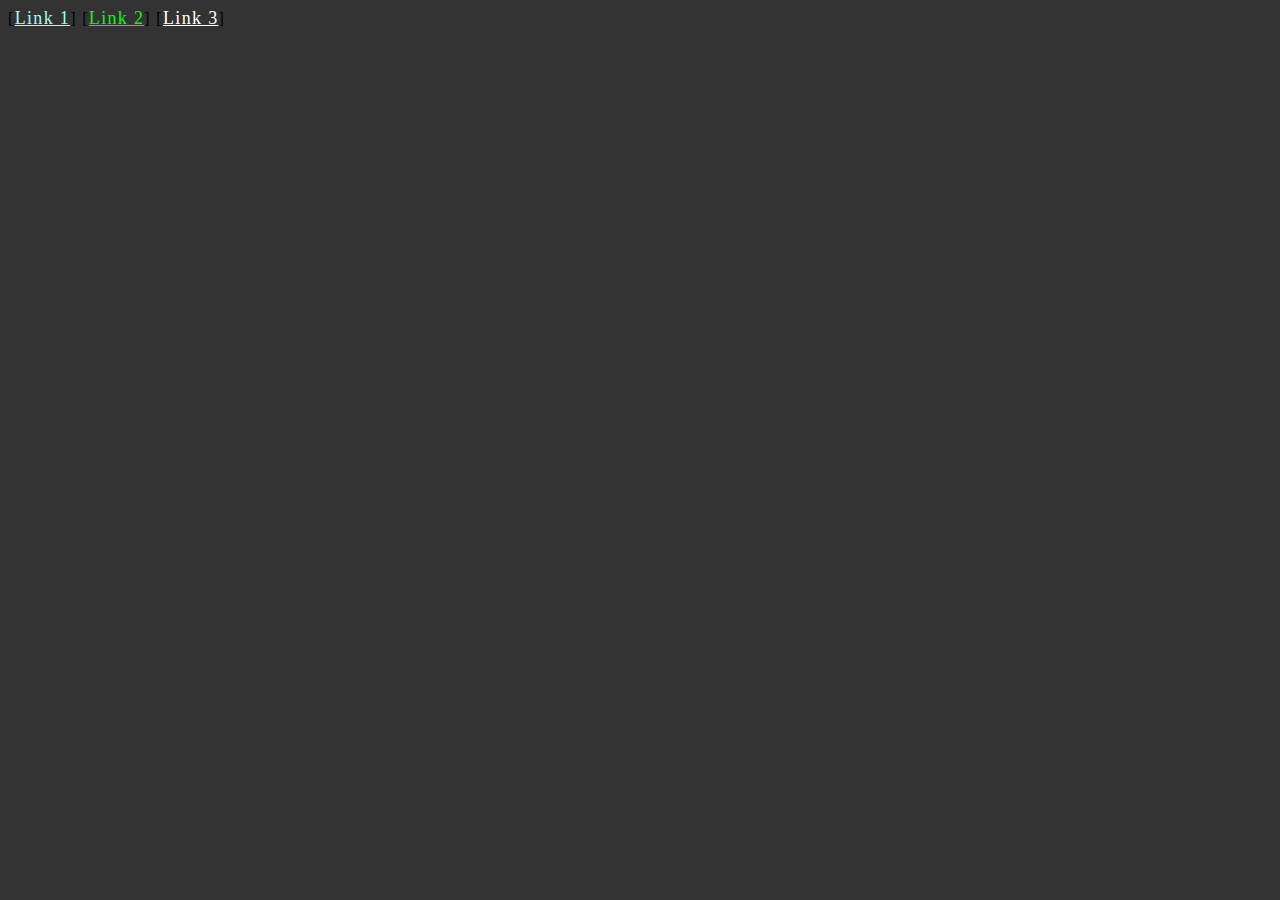
<file: basic/mod/01/aula03.html>
<!DOCTYPE html>
<html lang="pt-br">
	<head>
		<meta charset="UTF-8">
		<meta name="viewport" content="width=device-width, initial-scale=1.0">
		<title>Learn JQuery - Lógica de Desenvolvimento em JQuery</title>
		<style type="text/css">
			body { letter-spacing: 1pt; color: black }
			h1 {
				font-size: 36px;
				text-align: center;
			}
			a {
				font-size: 18px;
			}
		</style>

		<script src="./js/jquery.js"></script>
		<script>
			$( document ).ready(function () {
				
				/*
				*>> Individualmente				

				$( 'h1' ).css("color", "#f66");
				$( 'h1' ).hide();
				$( 'h1' ).delay('1000');
				$( 'h1' ).fadeIn('slow');
				$( 'h1' ).text('Learn JQuery in DevPunk');
				*/

				/*
				*>> Inline

				$( 'h1' ).css("color", "#f66").hide().delay('1000').fadeIn('slow').text('Learn JQuery in DevPunk');
				*/

				/*
				*>> Bloco
				*/	
				$( '*' ).css({ fontFamily: 'Roboto, cursive' });
				$( 'body' ).css("background", "#333");

				$( 'h1' )
					.css("color", "#97f")
					.hide()
					.delay('1000')
					.fadeIn('slow')
					.text('Learn JQuery in DevPunk')
					.click(function () {
						alert("HEELO DARK HELL!!!");
						$( 'body' ).css("background", "#262626");
						$( 'h1' ).css("color", "#fff");
					});

				$( 'a' ).css({ color: "#9ff", textDecoration: 'underline' });
				$('.link2').css({ color: "lime" });
				$('#link3').css({ color: "#fff" });
			});
		</script>
	</head>

	<body>
		<h1>DevPunk Inscreva-se</h1>	

		[<a href="#">Link 1</a>]
		[<a href="#" class="link2">Link 2</a>]
		[<a href="#" id="link3">Link 3</a>]
	</body>
</html>
</file>
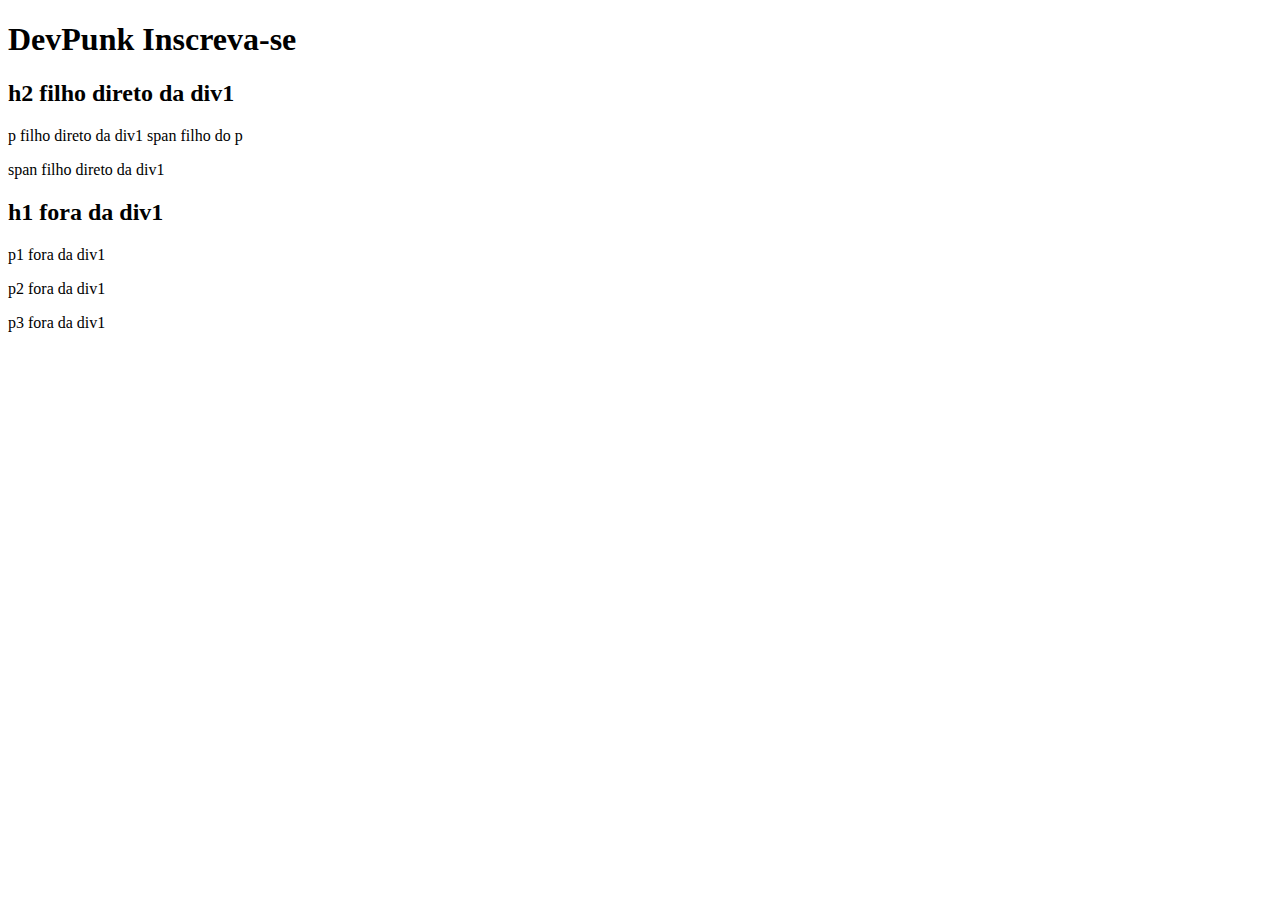
<file: basic/mod/01/aula04.html>
<!DOCTYPE html>
<html lang="pt-br">
	<head>
		<meta charset="UTF-8">
		<meta name="viewport" content="width=device-width, initial-scale=1.0">
		<title>Learn JQuery - Seletores Hierárquicos</title>

		<script src="./js/jquery.js"></script>
		<script>
			$( document ).ready(function () {
				$('h2').css('margin', '0');
				$('p').css({ 'margin-bottom': 20px, color: 'lime' });
				$('.div1').css({ 'margin-botom': '20px', bakground: '#ccc' });

				// -> Selecionando elememtos filhos
				$('.div1 span').hide().css('color', '#262727').fadeIn(800);
				$('.div1 p').hide().css('color', 'black').fadeIn(1000);

				// -> Selecionando filhos diretos do elemento
				$('.div1 > span').css({ color: 'red' });

				// -> Selecionando o primeiro elemento após o selecionado
				$('.p1 + p').css({ fontSize: '25px' });

				// -> Selecionando todos os elemento após o selecionado
				$('.p1 ~ p').css({ fontWeight: '400' });
			});
		</script>
	</head>

	<body>
		<h1>DevPunk Inscreva-se</h1>	
		<div class="div1">
			<h2>h2 filho direto da div1</h2>
			<p>p filho direto da div1 <span>span filho do p</span></p>
			<span>span filho direto da div1</span>
		</div>

		<h2>h1 fora da div1</h2>
		<p class="p1">p1 fora da div1</p>
		<p>p2 fora da div1</p>
		<p>p3 fora da div1</p>
	</body>
</html>
</file>
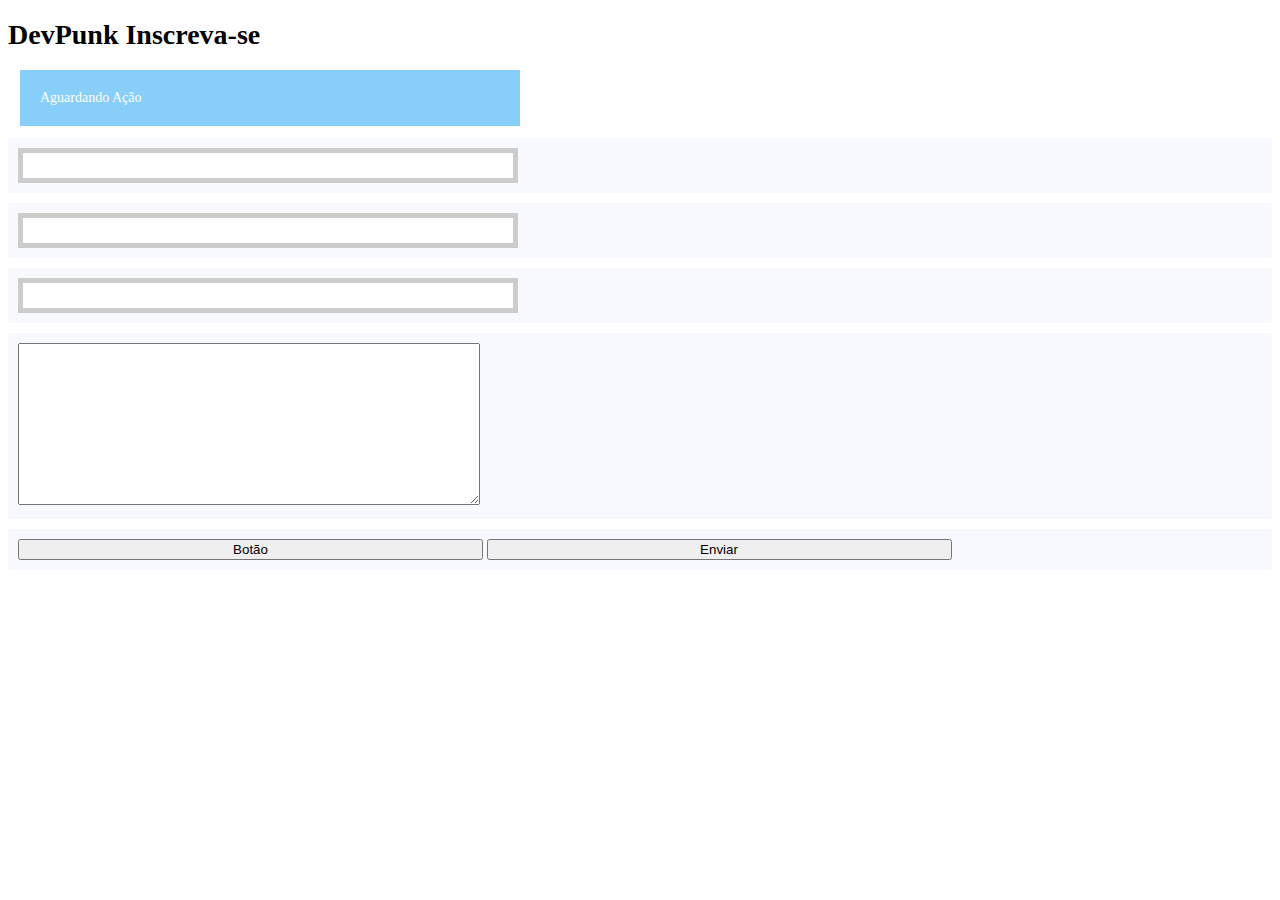
<file: basic/mod/01/aula07.html>
<!DOCTYPE html>
<html lang="pt-br">
	<head>
		<meta charset="UTF-8">
		<meta name="viewport" content="width=device-width, initial-scale=1.0">
		<title>Learn JQuery - Eventos de Teclado</title>

		<link rel="stylesheet" href="css/styles.css">

		<script src="js/jquery.js"></script>
		<script src="js/aula07.js"></script>
	</head>

	<body>
		<h1>DevPunk Inscreva-se</h1>	
		
		<div class="ex1">Aguardando Ação</div>

		<form action="">
			<label>
				<input type="text"  class="place" title="Digite seu nome" />
			</label>
			<label>
				<input type="text"  class="place" title="Digite seu nome" />
			</label>
			<label>
				<input type="text"  class="place" title="Digite seu nome" />
			</label>

			<label>
				<textarea rows="10" class="place key" title="Digite seu nome" />
				</textarea>
			</label>

			<label>
				<button>Botão</button>
				<button>Enviar</button>
			</label>
		</form>
	</body>
</html>
</file>
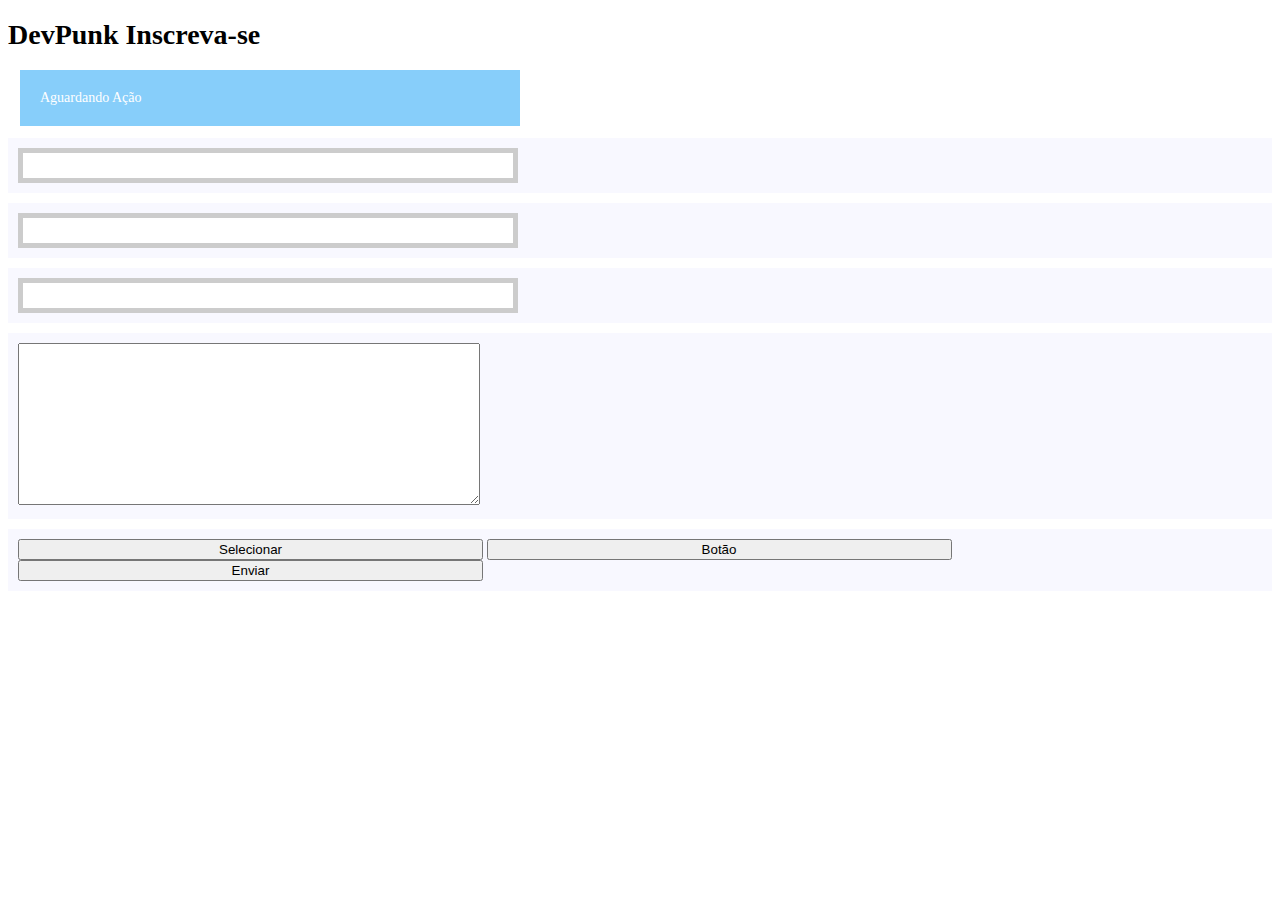
<file: basic/mod/01/aula08.html>
<!DOCTYPE html>
<html lang="pt-br">
	<head>
		<meta charset="UTF-8">
		<meta name="viewport" content="width=device-width, initial-scale=1.0">
		<title>Learn JQuery - Eventos de Teclado</title>

		<link rel="stylesheet" href="css/styles.css">

		<script src="js/jquery.js"></script>
		<script src="js/aula08.js"></script>
	</head>

	<body>
		<h1>DevPunk Inscreva-se</h1>	
		
		<div class="ex1">Aguardando Ação</div>

		<form action="">
			<label>
				<input type="text" name="nome" class="place ev1" title="Digite seu nome" />
			</label>
			<label>
				<input type="text" name="email" class="place ev2" title="Digite seu email" />
			</label>
			<label>
				<input type="text" name="cidade" class="place ev3" title="Digite seu cidade" />
			</label>

			<label>
				<textarea name="recado" rows="10" class="place key" title="Digite seu recado" />
				</textarea>
			</label>

			<label>
				<button class="selecionar">Selecionar</button>
				<button>Botão</button>
				<button>Enviar</button>
			</label>
		</form>
	</body>
</html>
</file>
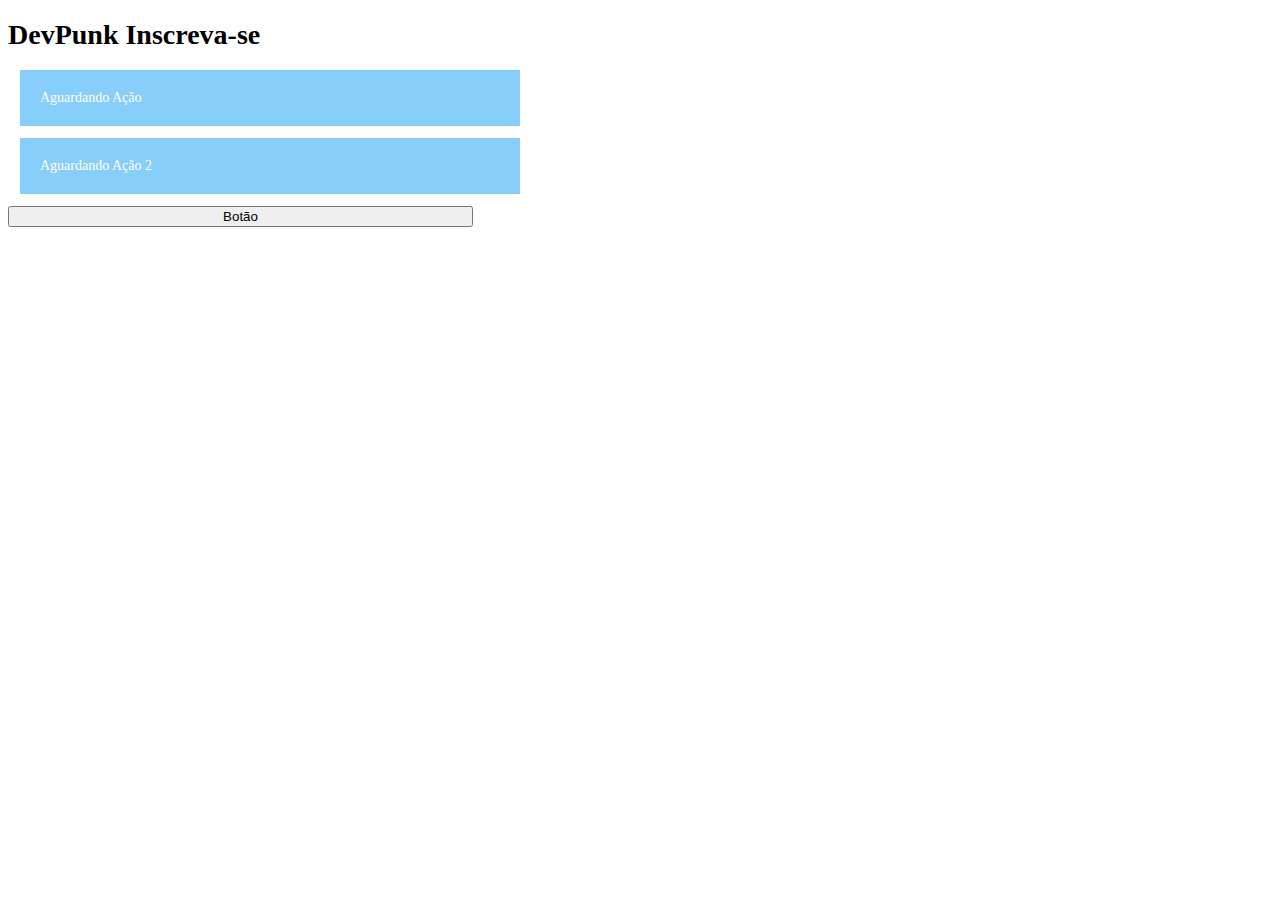
<file: basic/mod/01/aula10.html>
<!DOCTYPE html>
<html lang="pt-br">
	<head>
		<meta charset="UTF-8">
		<meta name="viewport" content="width=device-width, initial-scale=1.0">
		<title>Learn JQuery - Eventos de Mouse</title>

		<link rel="stylesheet" href="css/styles.css">

		<script src="js/jquery.js"></script>
		<script src="js/aula10.js"></script>
	</head>

	<body>
		<h1>DevPunk Inscreva-se</h1>

		<div class="ex1">Aguardando Ação</div>
		<div class="ex2">Aguardando Ação 2</div>

		<button type="button">
			Botão
		</button>
	</body>
</html>
</file>
<file: basic/mod/01/css/styles.css>
body {
	font-size: 14px;
}

.ex1, .ex2 {
	width: 460px;
	padding: 20px;
	background: lightskyblue;
	color: #fff;
	margin: 12px;
}

label {
	display: block;
	margin: 10px 0;
	padding: 10px;
	background-color: #f8f8ff;
}

p, 
input {
	width: 480px;
/*	background: #000;*/
	padding: 5px;
	margin: 0 auto;
	color: #000;
	border: 5px solid #ccc;
	text-align: center;
}

textarea {
	padding: 5px;
	width: 450px;
}

button {
	width: 465px;
}


.fixed-menu {
	position:fixed;
	background:red;
	width:100% !important;
	z-index:9999;
	top:0;
	left:0;
}
</file>
